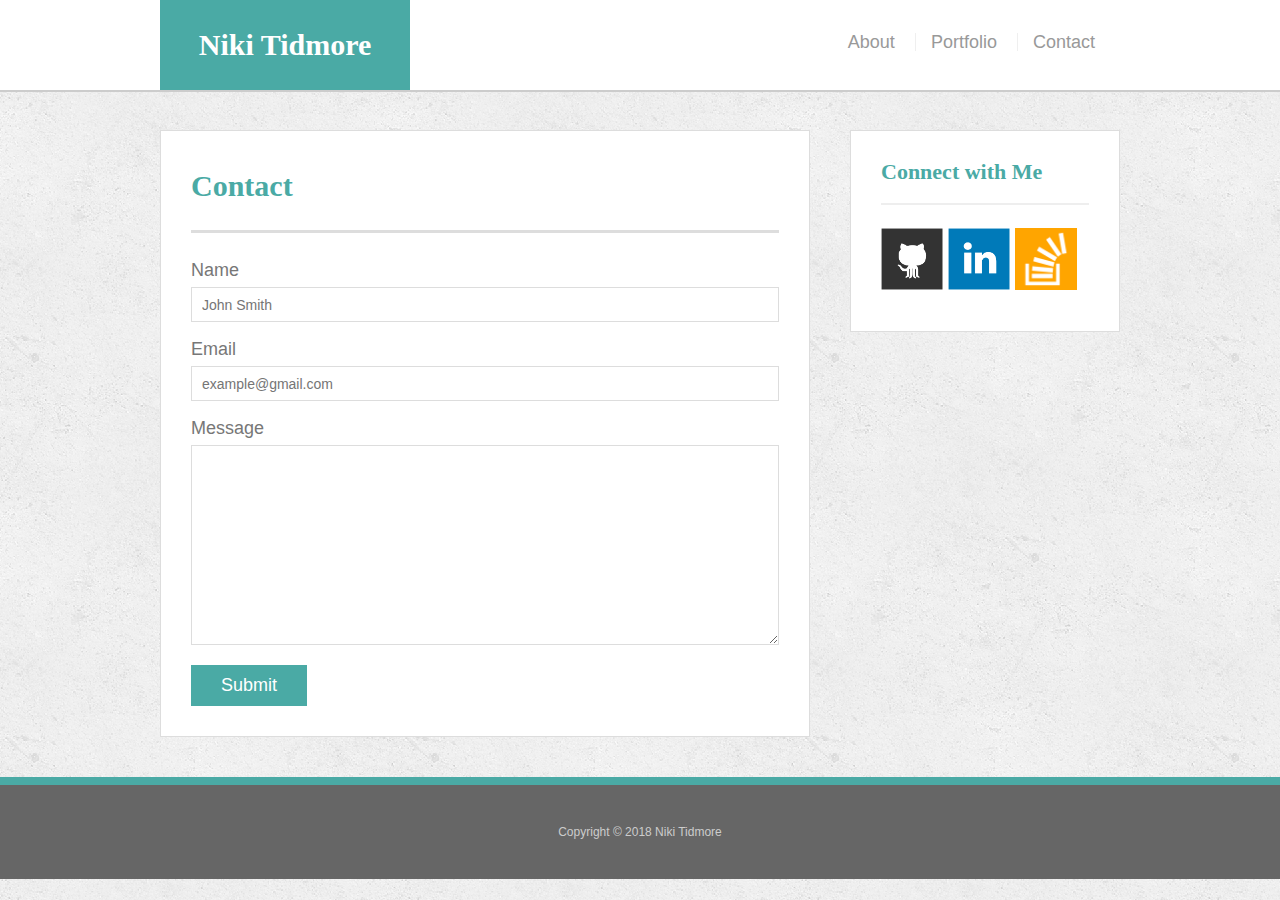
<file: contact.html>
<html lang="en-us">

<head>
  <meta name="viewport" content=width=device-width, initial-scale=1.0">
  <meta charset="UTF-8">
  <title>Contact | Niki Tidmore</title>
  <link rel="stylesheet" type="text/css" href="assets/css/reset.css">
  <link rel="stylesheet" type="text/css" href="assets/css/style.css">
</head>

<body>

  <header id="masthead">
    <div class="container">
      <a href="index.html" id="logo">Niki Tidmore</a>
      <nav>
        <a href="index.html">About</a>
        <a href="portfolio.html">Portfolio</a>
        <a href="contact.html">Contact</a>
      </nav>
    </div>
  </header>

  <div id="main-container" class="container">
    <section class="main-section">
      <h1>Contact</h1>

      <form id="contact-form">
        <ul>
          <li>
            <label for="name">Name</label>
            <input type="text" id="name" name="name" placeholder="John Smith" required="required">
          </li>
          <li>
            <label for="email">Email</label>
            <input type="email" id="email" name="email" placeholder="example@gmail.com" required="required">
          </li>
          <li>
            <label for="message">Message</label>
            <textarea id="message" name="message" required="required"></textarea>
          </li>
        </ul>
        <input type="submit">
      </form>

    </section>

    <section class="sidebar">
      <div id="connect">
        <h2>Connect with Me</h2>

        <a href="https://github.com/Niki4507"><img src="assets/images/github-128.png" class="social" alt="GitHub" /></a>
        <a href="http://www.linkedin.com/in/nikitidmore"><img src="assets/images/linkedin-128.png" class="social" alt="LinkedIn" /></a>
        <a href="#"><img src="assets/images/stackoverflow-128.png" class="social" alt="Stack Overflow" /></a>
      </div>
    </section>
  </div>

  <footer>
    <div class="container">
      Copyright &copy; 2018 Niki Tidmore
    </div>
  </footer>
</body>

</html>
</file>
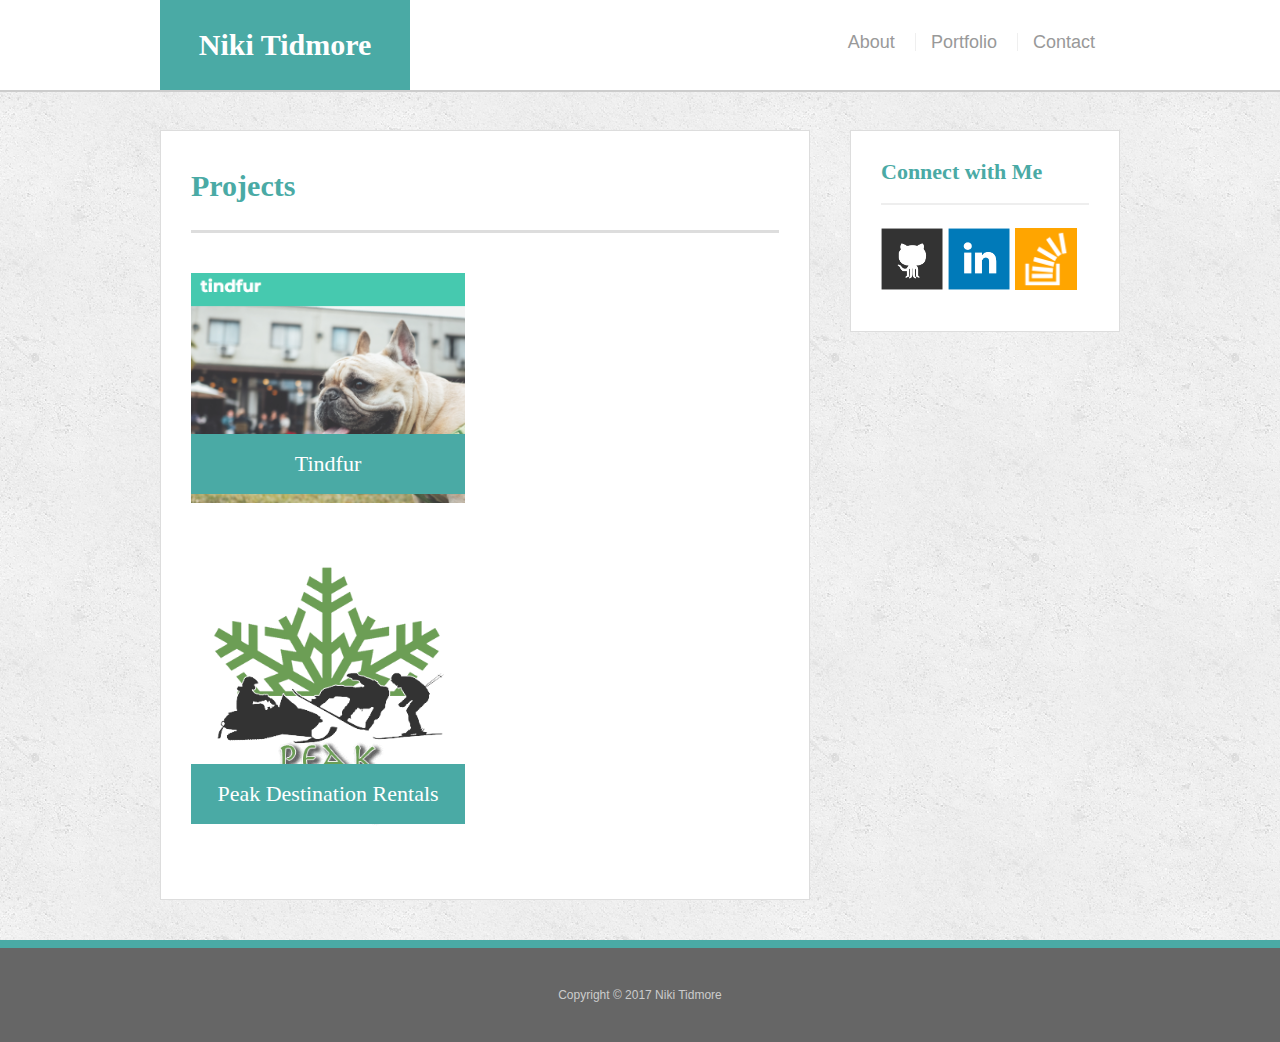
<file: portfolio.html>
<!doctype html>
<html lang="en-us">

<head>
  <meta name="viewport" content="width=device-width, initial-scale=1.0">
  <meta charset="UTF-8">
  <title>Portfolio | Niki Tidmore</title>
  <link rel="stylesheet" type="text/css" href="assets/css/reset.css">
  <link rel="stylesheet" type="text/css" href="assets/css/style.css">
</head>

<body>

  <header id="masthead">
    <div class="container">
      <a href="index.html" id="logo">Niki Tidmore</a>
      <nav>
        <a href="index.html">About</a>
        <a href="portfolio.html">Portfolio</a>
        <a href="contact.html">Contact</a>
      </nav>
    </div>
  </header>

  <div id="main-container" class="container">
    <section class="main-section">
      <h1>Projects</h1>
      
      <div class="work">
        <a href="https://secret-brushlands-86543.herokuapp.com/"><img src="assets/images/tindfur.png" alt="Tindfur">

        <h3>Tindfur</h3>
      </div>
      <div class="work">
        <a href="https://fierce-basin-22052.herokuapp.com/"><img src="assets/images/winterlogo_35p.png" alt="Peak Destination Rentals"></a>

        <h3>Peak Destination Rentals</h3>
      </div>
    

    </section>

    <section class="sidebar">
      <div id="connect">
        <h2>Connect with Me</h2>

        <a href="https://github.com/Niki4507"><img src="assets/images/github-128.png" class="social" alt="GitHub" /></a>
        <a href="https://www.linkedin.com/in/nikitidmore/"><img src="assets/images/linkedin-128.png" class="social" alt="LinkedIn" /></a>
        <a href="#"><img src="assets/images/stackoverflow-128.png" class="social" alt="Stack Overflow" /></a>
      </div>
    </section>
  </div>

  <footer>
    <div class="container">
      Copyright &copy; 2017 Niki Tidmore
    </div>
  </footer>
</body>

</html>
</file>
<file: assets/css/style.css>
body {
  font-family: Arial, "Helvetica Neue", Helvetica, sans-serif;
  font-size: 18px;
  line-height: 34px;
  color: #777;
  background: url("../images/concrete_seamless.png");
}

* {
  box-sizing: border-box;
}

/* general */

.container {
  width: 100%;
  max-width: 960px;
  margin: 0 auto;
  clear: both;
}

h1,
h2,
h3,
p {
  margin-bottom: 20px;
}

p:last-child {
  margin-bottom: 0;
}

h1,
h2,
h3 {
  font-family: Georgia, Times, "Times New Roman", serif;
  font-weight: 700;
  color: #4aaaa5;
}

h1 {
  padding-bottom: 20px;
  font-size: 30px;
  line-height: 49px;
  border-bottom: 3px solid #ddd;
}

h2,
h3 {
  font-size: 22px;
}

/* header */

#masthead {
  position: fixed;
  z-index: 99;
  width: 100%;
  margin: 0 0 30px;
  overflow: auto;
  color: #fff;
  background: #fff;
  border-bottom: 2px solid #ccc;
}
/*Green Name Bar*/
#logo {
  float: left;
  width: 250px;
  height: 90px;
  font-family: Georgia, Times, "Times New Roman", serif;
  font-size: 30px;
  font-weight: 700;
  line-height: 90px;
  color: #fff;
  text-align: center;
  text-decoration: none;
  background: #4aaaa5;
}

/*About, Portfolio, Contact nav text*/
nav {
  float: right;
  margin-top: 25px;
  margin-right: 25px;
}

nav a {
  display: inline-block;
  padding-left: 15px;
  margin-left: 15px;
  line-height: 18px;
  color: #999;
  text-decoration: none;
  border-left: 1px solid #efefef;
}

nav a:first-child {
  border-left: 0 none;
}

/* footer */

footer {
  float: bottom;
  padding: 30px 0;
  clear: both;
  font-size: 12px;
  color: #fff;
  color: #ccc;
  text-align: center;
  background: #666;
  border-top: 8px solid #4aaaa5;
}

/* sidebar */

.sidebar {
  float: right;
  width: 100%;
  max-width: 270px;
  padding: 30px;
  margin-bottom: 20px;
  background: #fff;
  border: 1px solid #ddd;
}

h3,
.sidebar h2 {
  padding-bottom: 20px;
  margin-bottom: 15px;
  line-height: 22px;
  border-bottom: 2px solid #eee;
}

.social {
  width: 62px;
  height: 62px;
  margin-top: 8px;
  margin-right: 5px;
}

.social:last-child {
  margin-right: 0;
}

/* main */

#main-container {
  padding-top: 130px
}

.main-section {
  float: left;
  width: 100%;
  max-width: 650px;
  padding: 30px;
  margin: 0 0 40px;
  background: #fff;
  border: 1px solid #ddd;
}

/* portfolio page */

.work {
  position: relative;
  float: left;
  width: 274px;
  margin: 20px 0 25px;
  overflow: auto;
}

.work:nth-child(even) {
  margin-right: 40px;
}

.work img {
  width: 100%;
  border: 0 none;
  opacity: 0.8;
}

.work h3 {
  position: absolute;
  bottom: 20px;
  width: 100%;
  padding: 15px;
  margin-bottom: 0;
  font-weight: 300;
  line-height: 30px;
  color: #fff;
  text-align: center;
  background: #4aaaa5;
  border-bottom: 0;
}

.auth-image {
  float: left;
  width: 200px;
  height: auto;
  margin-top: 10px;
  margin-right: 25px;
}

/* contact page */

#contact-form ul {
  margin-bottom: 20px;
}

#contact-form li {
  margin-bottom: 10px;
}

label,
input[type=text],
input[type=email],
textarea {
  display: block;
  width: 100%;
}

input[type=text],
input[type=email],
textarea {
  height: 35px;
  padding: 0 10px;
  font-size: 14px;
  border: 1px solid #ddd;
}

textarea {
  height: 200px;
}

input[type=submit] {
  padding: 10px 30px;
  font-size: 18px;
  color: #fff;
  cursor: pointer;
  background: #4aaaa5;
  border: 0 none;
}

/* For Desktop */
@media screen and (max-width: 980px) {
  #logo {
   margin-left: 100px;
  }

  nav, .sidebar {
    margin-right: 70px;
  }

  .main-section {
    float: left;
    margin: 0px 10px 50px 100px;
    max-width: 50%;
  }

 .work{
    margin: 10px 0 10px;
    width: 415px;
  }

}

/* For Tablet */
@media screen and (max-width: 768px) {
  #logo {
    margin-left: 20px;
  }

  nav {
    margin-right: 20px;
  }

  .sidebar {
    float: left;
  }  
  
  .main-section, .sidebar {
    margin: 0px 20px 40px;
    max-width: 95%;
  }

  .work{
    margin: 10px 0 10px;
    width: 305px;
  }

/* For Landscape Mobile */
@media screen and (max-width: 640px) {
    nav {
      float: left;
      display: block;
      width: 100%;
      margin-top: 5px;
      text-align: center;
    }

    #masthead {
      position: static;
      width: 100%;
    }

    #logo {
      margin: 0;
      width: 100%;
      height: 80px;
    }

    .main-section {
      width: 95%;
      max-width: 640px;
      margin: -130px 0px 35px 15px;
    }

    .sidebar {
      max-width: 95%;
      float: left;
      margin-left: 15px;
      margin-bottom: 35px;
    }

    .work {
      width: 100%;
      margin: 15px 0px 15px 0px;
    }

    .auth-image {
      width: 100%;
    }
}
</file>
